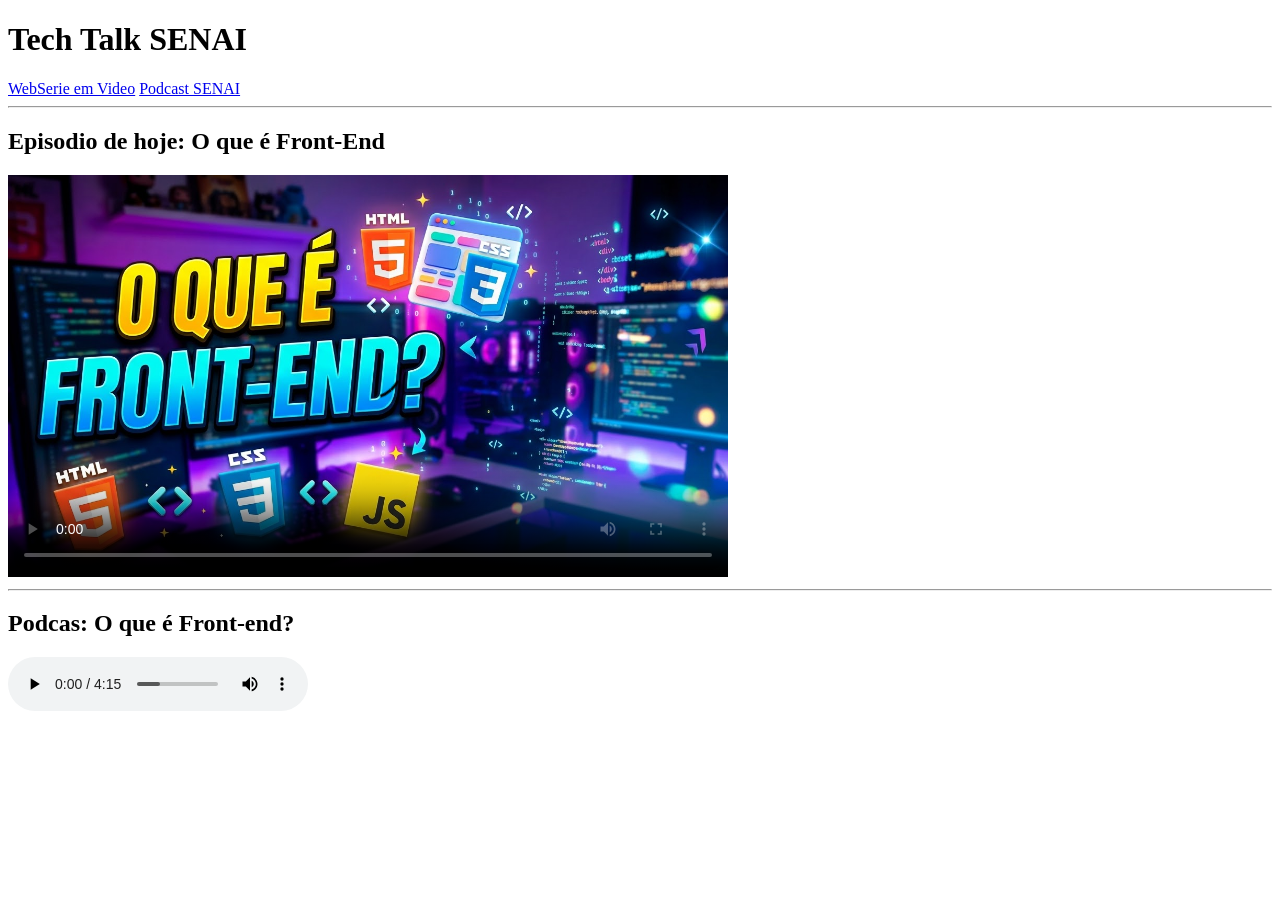
<file: Aula05-midias-audios-videos/index.html>
<!DOCTYPE html>
<html lang="pt-br">
    <head>
        <meta charset="UTF-8">
        <title>Tech Talk SENAI</title>
    </head>
    <body>
        <header>
            <h1>Tech Talk SENAI</h1>
            <nav>
                <a href="#episodio">WebSerie em Video</a>
                <a href="#podcast">Podcast SENAI</a>
            </nav>
        </header>
        <hr>
        <main>
            <section id="episodio">
                <h2>Episodio de hoje: O que é Front-End</h2>
                <video controls poster="assets/imagemexemplo.png" width="720" preload="metadata">
                    <source src="assets/videoexemplo.mp4" type="video/mp4">
                    <track kind="subtitles" src="assets/legendas-pt.vtt" srclang="pt" label="Português" default="pt"></track>
                    <p>Seu navegador não permite a execução do video.</p>
                </video>                 
            </section>

            <hr>

            <section id="podcast">
                <h2>Podcas: O que é Front-end?</h2>
                <audio controls preload="metadata">
                    <source src="assets/audioexemplo.webm" type="audio/webm">
                    <p>Seu navegador não permite a execução do audio.</p>
                </audio>
            </section>
        </main>
    </body>
</html>
</file>
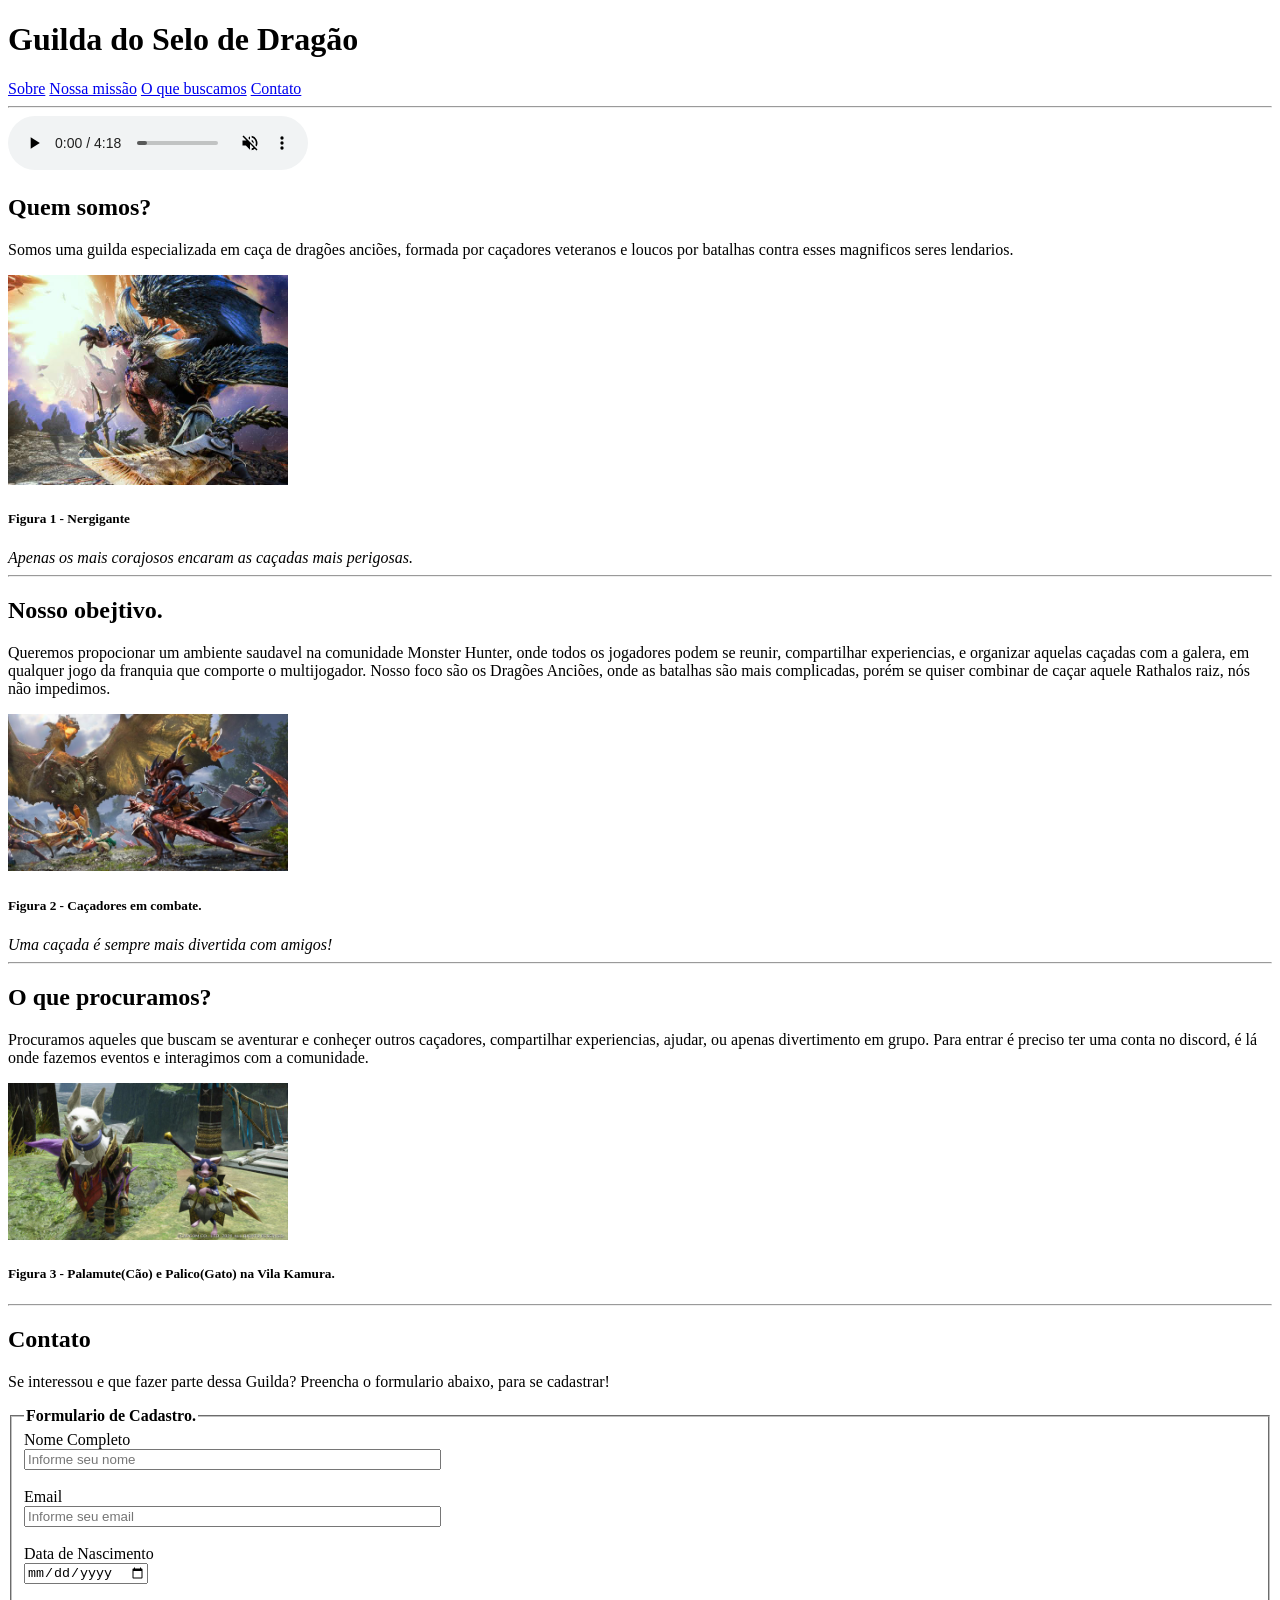
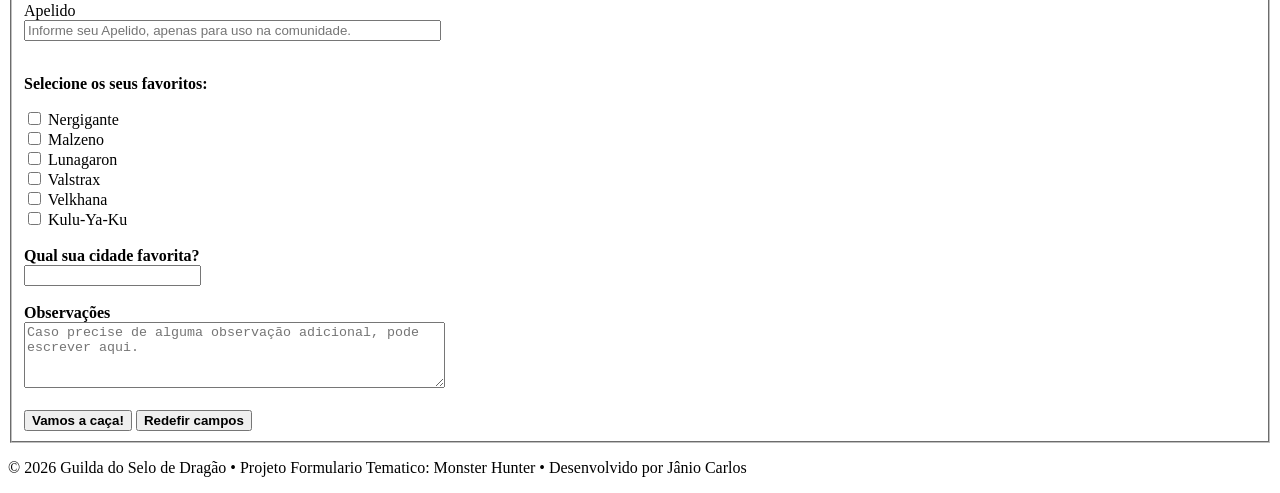
<file: formulario-tematico/index.html>
<!DOCTYPE html>
<html lang="pt-br">
    <head>
        <tile></tile>
        <meta charset="UTF-8"/>
    </head>
    <body>
        
        <header>
            <h1>Guilda do Selo de Dragão</h1>
            <a href="#sobre">Sobre</a>
            <a href="#nosso-objetivo">Nossa missão</a>
            <a href="#o-que-procuramos">O que buscamos</a>
            <a href="#contato">Contato</a>
        </header>

        <hr>

        <main>

            <audio src="musicas/musica_teste.mp3" type="mpeg" autoplay controls muted>Se você está vendo essa mensagem, seu navegador não suporta audio.</audio>            
            
            <section id="sobre">
                <article>
                <h2><b>Quem somos?</b></h2>
                <p>Somos uma guilda especializada em caça de dragões anciões, formada por caçadores veteranos e loucos por batalhas contra esses magnificos seres lendarios.</p>
                <img src="imagens/nergigante.jpg" alt="Nessa imagem, mostra nergigante, um dragão ancião enfrentando dois caçadores em uma batalha, uma com um arco, e o outro com uma espada grande." width="280">
                <figcaption><h5>Figura 1 - Nergigante</h5></figcaption>
                <aside><i>Apenas os mais corajosos encaram as caçadas mais perigosas.</i></aside>
                </article>

            </section>

            <hr>

            <section id="nosso-objetivo">
                <article>
                    <h2><b>Nosso obejtivo.</b></h2>
                    <p>Queremos propocionar um ambiente saudavel na comunidade Monster Hunter, onde todos os jogadores podem se reunir, compartilhar experiencias, e organizar aquelas caçadas com a galera, em qualquer jogo da franquia que comporte o multijogador. Nosso foco são os Dragões Anciões, onde as batalhas são mais complicadas, porém se quiser combinar de caçar aquele Rathalos raiz, nós não impedimos.</p>
                    <img src="imagens/caçadores_unidos.png" alt="Varios caçadores enfrentando uma Rathian, com destaque no usuario de espada longa usando armadura vermelha. Na cena, ele prepara um contra ataque." width="280">
                    <figcaption><h5>Figura 2 - Caçadores em combate.</h5></figcaption>
                    <aside><i>Uma caçada é sempre mais divertida com amigos!</i></aside>               
                </article>              

            </section>

            <hr>

            <section id="o-que-procuramos">
                <article>
                    <h2><b>O que procuramos?</b></h2>
                    <p>Procuramos aqueles que buscam se aventurar e conheçer outros caçadores, compartilhar experiencias, ajudar, ou apenas divertimento em grupo. Para entrar é preciso ter uma conta no discord, é lá onde fazemos eventos e interagimos com a comunidade.</p>
                    <img src="imagens/palico_e_palamute.jpg" alt="Palamute a esquerda e Palico a direira, ambos usando armaduras olhando para o caçador, no modo foto." width="280">
                    <figcaption><h5>Figura 3 - Palamute(Cão) e Palico(Gato) na Vila Kamura.</h5></figcaption>
                </article>

            </section>

            <hr>

            <section id="contato">
                <h2><b>Contato</b></h2>
                <p>Se interessou e que fazer parte dessa Guilda? Preencha o formulario abaixo, para se cadastrar!</p>

                <form action="#" method="POST">
                    <fieldset>

                        <legend><b>Formulario de Cadastro.</b></legend>

                        <label for="campo-nome">Nome Completo</label><br>
                        <input type="text" name="nome_completo" id="campo-nome" placeholder="Informe seu nome" required size="50">

                        <br><br>

                        <label for="campo-email">Email</label><br>
                        <input type="text" name="email_cadastro" id="campo-email" placeholder="Informe seu email" required size="50">

                        <br><br>

                        <label for="campo-data-nascimento">Data de Nascimento</label><br>
                        <input type="date" name="data-nascimento" id="campo-data-nascimento" required>

                        <br><br>

                        <label for="campo-apelido">Apelido</label><br>
                        <input type="text" name="apelido" id="campo-apelido" placeholder="Informe seu Apelido, apenas para uso na comunidade." required size="50">

                        <br><br>

                        <p><b>Selecione os seus favoritos:</b></p>
                        <input type="checkbox" name="monsters[]" id="nergigante_html" value="nergigante">
                        <label for="nergigante_html">Nergigante</label>
                        <br>

                        <input type="checkbox" name="monsters[]" id="malzeno_html" value="malzeno">
                        <label for="malzeno_html">Malzeno</label>
                        <br>

                        <input type="checkbox" name="monsters[]" id="lunagaron_html" value="lunagaron">
                        <label for="lunagaron">Lunagaron</label>
                        <br>

                        <input type="checkbox" name="monsters[]" id="valstrax_html" value="Valstrax">
                        <label for="vasltrax_html">Valstrax</label>
                        <br>

                        <input type="checkbox" name="monsters[]" id="velkhana_html" value="velkhana">
                        <label for="velkhana_html">Velkhana</label>
                        <br>

                        <input type="checkbox" name="monsters[]" id="kuluyaku_html" value="kuluyaku">
                        <label for="kuluyaku_html">Kulu-Ya-Ku</label>
                        <br><br>

                        <label for="cidade-favorita"><b>Qual sua cidade favorita?</b></label><br>
                        <input list="cidade" id="cidade-favorita" name="cidade-favorita">
                        <datalist id="cidade">
                            <option value="Vila Kokoto"></option>
                            <option value="Cidade Minegarde"></option>
                            <option value="Vila Jumbo"></option>
                            <option value="Astera"></option>
                            <option value="Seliana"></option>
                            <option value="Vila Kamura"></option>
                            <option value="Posto Avançado Elgado"></option>                        
                        </datalist>

                        <br><br>

                        <label for="campo-observacao"><b>Observações</b></label><br>
                        <textarea name="observacoes" id="campo-observacao" rows="4" cols="50" placeholder="Caso precise de alguma observação adicional, pode escrever aqui."></textarea>
                        

                        <br><br>

                        <button type="submit"><b>Vamos a caça!</b></button>
                        <button type="reset"><b>Redefir campos</b></button>                       

                                                
                    </fieldset>               
                
                </form>                

            </section>

            <footer>
                <p>© 2026 Guilda do Selo de Dragão • Projeto Formulario Tematico: Monster Hunter • Desenvolvido por Jânio Carlos</p>
            </footer>

        </main>
        
    </body>
</html>
</file>
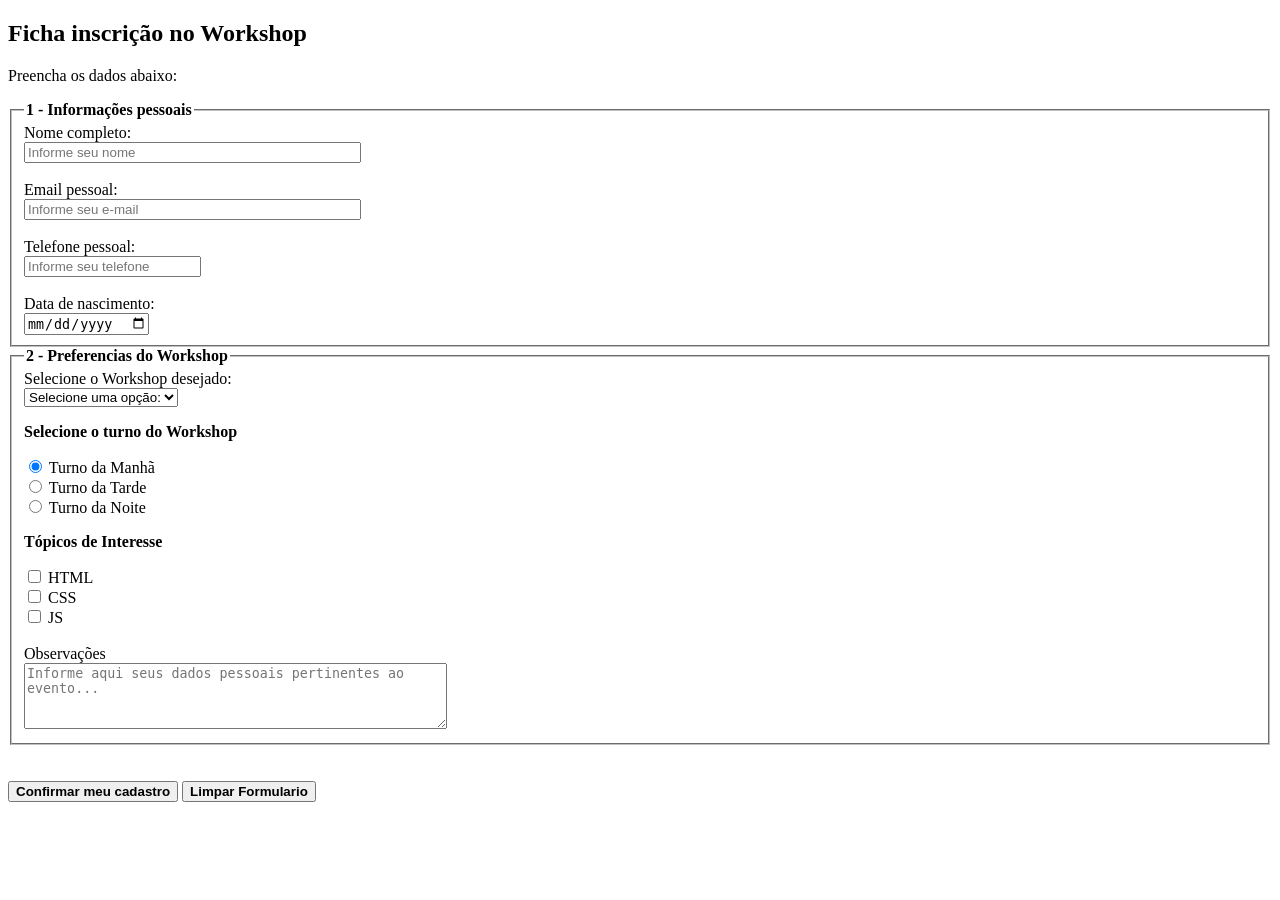
<file: formularios-botoes/index.html>
<!DOCTYPE html>
<html lang="pt-br">
    <head>
        <meta charset="UTF-8">
        <title>Formulario de Inscrição de Workshop</title>
    </head>
    <body>
        <main>
            <section id="inscricao">

                <h2>Ficha inscrição no Workshop</h2>
                <p>Preencha os dados abaixo:</p>
                
                <form action="#" method="POST">
                    <fieldset>

                    <legend><b>1 - Informações pessoais</b></legend>   
                    
                    <label for="campo-nome">Nome completo:</label><br>
                    <input type="text" name="nome_completo" id="campo-nome" placeholder="Informe seu nome" required size="40">
                    
                    <br><br>

                    <label for="campo-email">Email pessoal:</label><br>
                    <input type="text" name="email_pessoal" id="campo-email" placeholder="Informe seu e-mail" required size="40">

                    <br><br>

                    <label for="campo-telefone">Telefone pessoal:</label><br>
                    <input type="tel" name="telefone_pessoal" id="campo-telefone" placeholder="Informe seu telefone">

                    <br><br>

                    <label for="campo-data-nascimento">Data de nascimento:</label><br>
                    <input type="date" name="data_nascimento" id="campo-data-nascimento">
                    
                    </fieldset>

                    <fieldset>

                        <legend><b>2 - Preferencias do Workshop</b></legend>

                        <label for="campo-curso">Selecione o Workshop desejado:</label>

                        <br>

                        <select name="selecao-cursos" id="campo-curso" required>
                        <option value="">Selecione uma opção:</option>
                        <option value="front">Front-end</option>
                        <option value="back">Back-end</option>
                        <option value="mobile">Mobile</option> 
                        </select>

                        <br>

                        <p><b>Selecione o turno do Workshop</b></p>

                        <input type="radio" name="turno-escolhido" id="campo-turno-manha" value="manha" checked>
                        <label for="campo-turno-manha">Turno da Manhã</label>
                        
                        <br>

                        <input type="radio" name="turno-escolhido" id="campo-turno-tarde" value="tarde">
                        <label for="campo-turno-tarde">Turno da Tarde</label>

                        <br>

                        <input type="radio" name="turno-escolhido" id="campo-turno-noite" value="noite">
                        <label for="campo-turno-noite">Turno da Noite</label>

                        <br>

                        <p><b>Tópicos de Interesse</b></p>
                        <input type="checkbox" name="topicos[]" id="topico_html" value="html">
                        <label for="topico_html">HTML</label><br>

                        <input type="checkbox" name="topicos[]" id="topico_css" value="css">
                        <label for="topico_css">CSS</label><br> 

                        <input type="checkbox" name="topicos[]" id="topico_js" value="js">
                        <label for="topico_js">JS</label><br>

                        <br>

                        <label for="campo-observacao">Observações</label> <br>
                        <textarea name="observacoes_adicionais" id="campo-observacao" rows="4" cols="50" placeholder="Informe aqui seus dados pessoais pertinentes ao evento..."></textarea>
                        
                    </fieldset>

                    <br><br>

                    <button type="submit"><b>Confirmar meu cadastro</b></button>

                    <button type="reset"><b>Limpar Formulario</b></button>

                                        
                </form>

            </section>

        </main>
        
    </body>

</html>
</file>
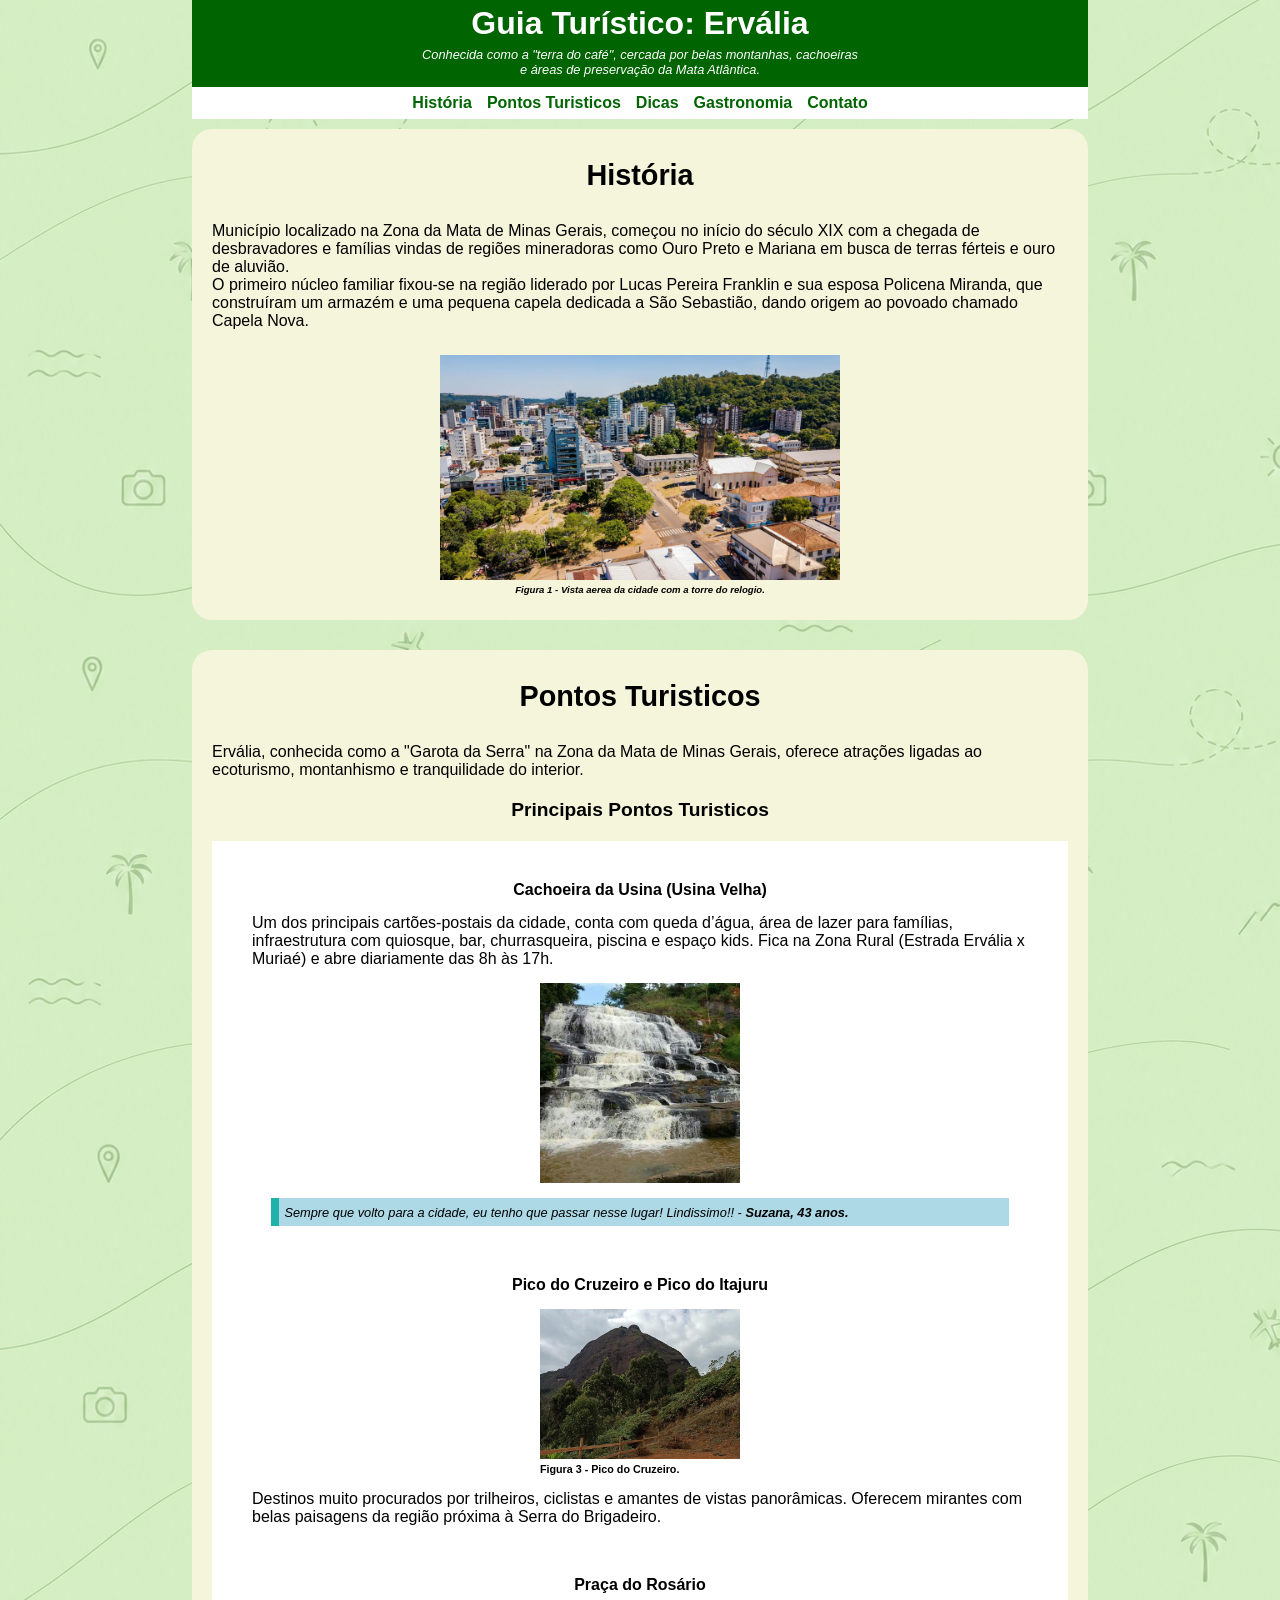
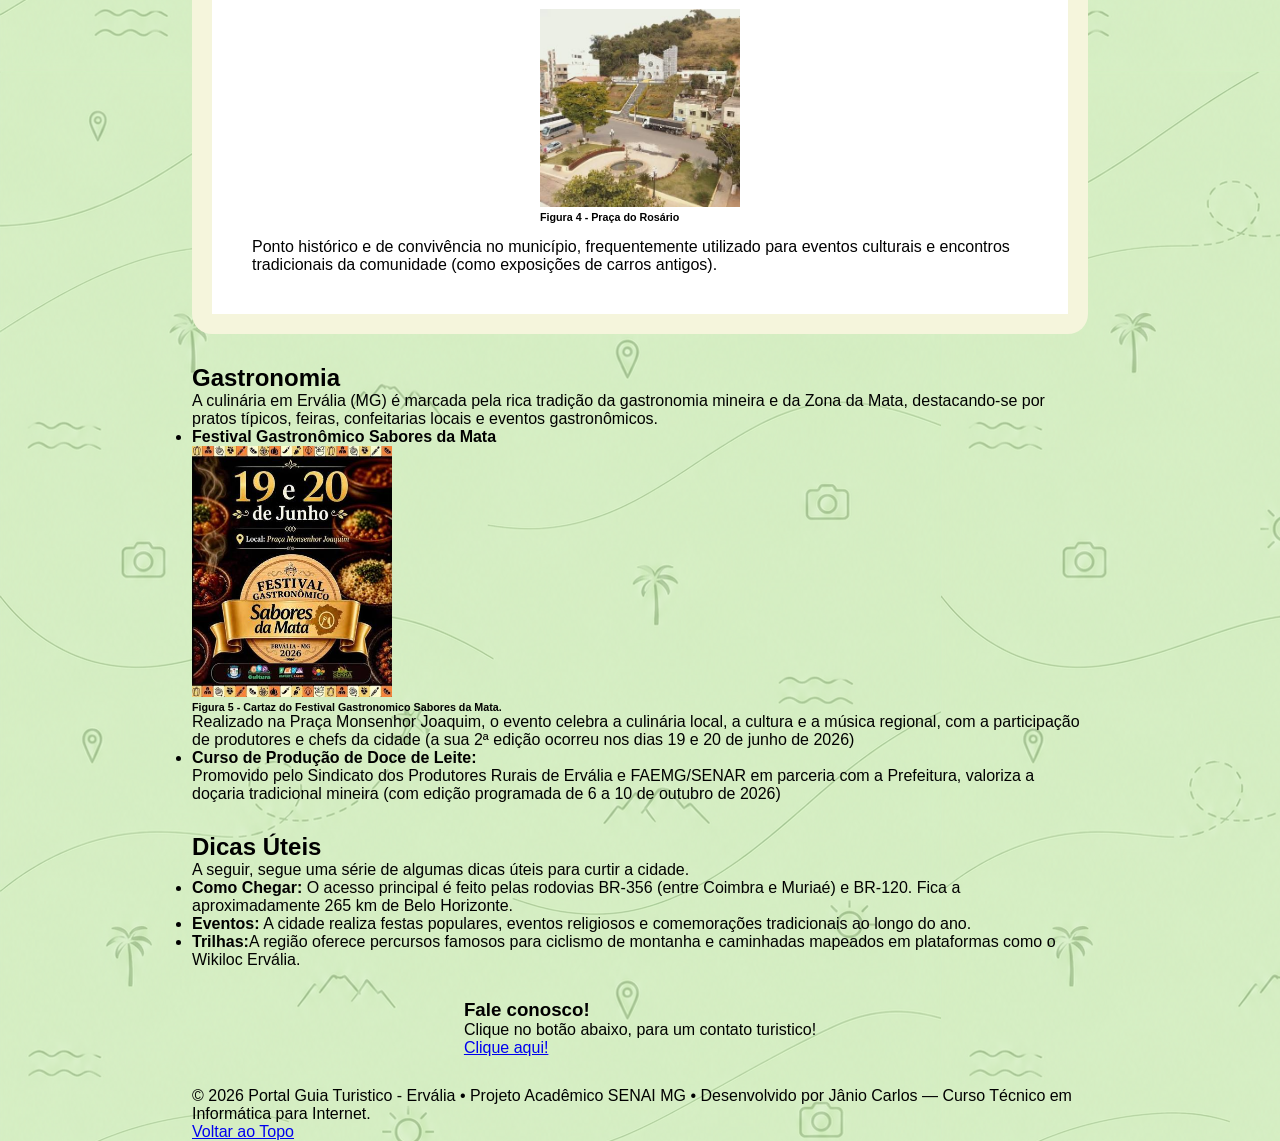
<file: guia_turistico/index.html>
<!DOCTYPE html>
<html>

<head>
    <meta charset="UTF-8">
    <title>Guia Turistico - Ervália</title>
    <link rel="stylesheet" href="style.css">
</head>

<body>
    <header>
        <div class="cabecalho-pagina">
            <h1 class="titulo-pagina">Guia Turístico: Ervália</h1>
            <p class="slogan-pagina">Conhecida como a "terra do café", cercada por belas montanhas, cachoeiras <br> e
                áreas de preservação da Mata Atlântica.</p>
        </div>
        <nav>
            <a href="#história">História</a>
            <a href="#pontos_túristicos">Pontos Turisticos</a>
            <a href="#dicas_uteis">Dicas</a>
            <a href="#gastronomia">Gastronomia</a>
            <a href="#contato">Contato</a>
        </nav>
    </header>

    <main>
        <section id="historia">
            <h2 class="titulo-historia">História</h2>
            <p>Município localizado na Zona da Mata de Minas Gerais, começou no início do século XIX com a chegada
                de desbravadores e famílias vindas de regiões mineradoras como Ouro Preto e Mariana em busca de
                terras férteis e ouro de aluvião. <br> O primeiro núcleo familiar fixou-se na região liderado por
                Lucas Pereira Franklin e sua esposa Policena Miranda, que construíram um armazém e uma pequena
                capela dedicada a São Sebastião, dando origem ao povoado chamado Capela Nova.
            </p>
            <div class="imagem-historia">
                <img src="imagens/cidade.png"
                    alt="Vista aerea da cidade de Ervália, com destaque na avenida principal, e da igreja matriz da cidade."
                    width="400">
                <figcaption>
                    <h6 class="legenda-imagem-historia">Figura 1 - Vista aerea da cidade com a torre do relogio.</h6>
                </figcaption>
            </div>
        </section>


        <section id="pontos_turisticos">
            <h2 class="titulo-pontos-turisticos">Pontos Turisticos</h2>
            <p>Ervália, conhecida como a "Garota da Serra" na Zona da Mata de Minas Gerais, oferece atrações ligadas
                ao ecoturismo, montanhismo e tranquilidade do interior.</p>
            <h3>Principais Pontos Turisticos</h3>

            <ul class="lista-pontos-turisticos">
                <li>
                    <p><b>Cachoeira da Usina (Usina Velha)</b></p>
                    <p> Um dos principais cartões-postais da cidade, conta com queda d’água, área de lazer
                        para famílias, infraestrutura com quiosque, bar, churrasqueira, piscina e espaço
                        kids. Fica na Zona Rural (Estrada Ervália x Muriaé) e abre diariamente das 8h às
                        17h.</p>
                    <img src="imagens/cachoeira-da-usina.jpg"
                        alt="Vista da cachoeira da usina, com sua formação rochosa e quedas de agua caindo sobre as rochas."
                        width="200">
                    <aside class="comentario-visitante">
                        <p><i>Sempre que volto para a cidade, eu tenho que passar nesse lugar! Lindissimo!! -
                                <span class="nome-visitante">Suzana, 43 anos.</span></i></p>
                    </aside>
                </li>

                <li>
                    <p><b>Pico do Cruzeiro e Pico do Itajuru</b></p>
                    <figure>
                        <img src="imagens/pico_do_cruzeiro.jpg"
                            alt="Pico do cruzeiro, com montanhas no fundo e bastante vegetação ao redor do pico."
                            width="200">
                        <figcaption>
                            <h6>Figura 3 - Pico do Cruzeiro.</h6>
                        </figcaption>
                    </figure>
                    <p>Destinos muito procurados por trilheiros, ciclistas e amantes de vistas panorâmicas. Oferecem
                        mirantes com belas paisagens da região próxima à Serra do Brigadeiro.</p>
                </li>
                <li>
                    <p><b>Praça do Rosário</b></p>
                    <figure>
                        <img src="imagens/praça_do_rosario.jpg"
                            alt="Vista da praça com a igreja do rosario em destaque, uma fonte no meio e veiculos nas ruas que circulam a praça."
                            width="200">
                        <figcaption>
                            <h6>Figura 4 - Praça do Rosário</h6>
                        </figcaption>
                    </figure>
                    <p>Ponto histórico e de convivência no município, frequentemente utilizado para eventos
                        culturais e encontros tradicionais da comunidade (como exposições de carros antigos).</p>
                </li>
            </ul>
        </section>


        <section id="gastronomia">
            <article>
                <h2>Gastronomia</h2>
                <p>A culinária em Ervália (MG) é marcada pela rica tradição da gastronomia mineira e da Zona da Mata,
                    destacando-se por pratos típicos, feiras, confeitarias locais e eventos gastronômicos.</p>
                <ul>
                    <li>
                        <p><b>Festival Gastronômico Sabores da Mata</b></p>
                        <figure>
                            <img src="imagens/saboresdamata.jpg"
                                alt="Cartaz do festival gastronomico sabores da mata, destacando os dias do evento, 19 e 20 de julho, e com varios pratos enfeitando o cartaz"
                                width="200">
                            <figcaption>
                                <h6>Figura 5 - Cartaz do Festival Gastronomico Sabores da Mata.</h6>
                            </figcaption>
                        </figure>
                        <p>Realizado na Praça Monsenhor Joaquim, o evento celebra a culinária local, a cultura e a
                            música regional, com a participação de produtores e chefs da cidade (a sua 2ª edição ocorreu
                            nos dias 19 e 20 de junho de 2026)</p>
                    </li>
                    <li>
                        <p><b>Curso de Produção de Doce de Leite:</b></p>
                        <p>Promovido pelo Sindicato dos Produtores Rurais de Ervália e FAEMG/SENAR em parceria com a
                            Prefeitura, valoriza a doçaria tradicional mineira (com edição programada de 6 a 10 de
                            outubro de 2026)</p>
                    </li>
                </ul>
            </article>
        </section>

        <section id="dicas_uteis">
            <h2>Dicas Úteis</h2>
            <p>A seguir, segue uma série de algumas dicas úteis para curtir a cidade.</p>
            <ul>
                <li>
                    <p><b>Como Chegar:</b> O acesso principal é feito pelas rodovias BR-356 (entre Coimbra e Muriaé) e
                        BR-120. Fica a aproximadamente 265 km de Belo Horizonte.</p>
                </li>
                <li>
                    <p><b>Eventos:</b> A cidade realiza festas populares, eventos religiosos e comemorações tradicionais
                        ao longo do ano.</p>
                </li>
                <li>
                    <p><b>Trilhas:</b>A região oferece percursos famosos para ciclismo de montanha e caminhadas mapeados
                        em plataformas como o Wikiloc Ervália.</p>
                </li>
            </ul>
        </section>

        <section id="contato">
            <h3>Fale conosco!</h3>
            <p>Clique no botão abaixo, para um contato turistico!</p>
            <a href="mailto:contatoturistico@senai.com.br">Clique aqui!</a>
        </section>

        <footer>
            <p>© 2026 Portal Guia Turistico - Ervália • Projeto Acadêmico SENAI MG • Desenvolvido por Jânio Carlos —
                Curso Técnico em Informática para Internet.</p>
            <a href="#">Voltar ao Topo</a>
        </footer>
    </main>
</body>

</html>
</file>
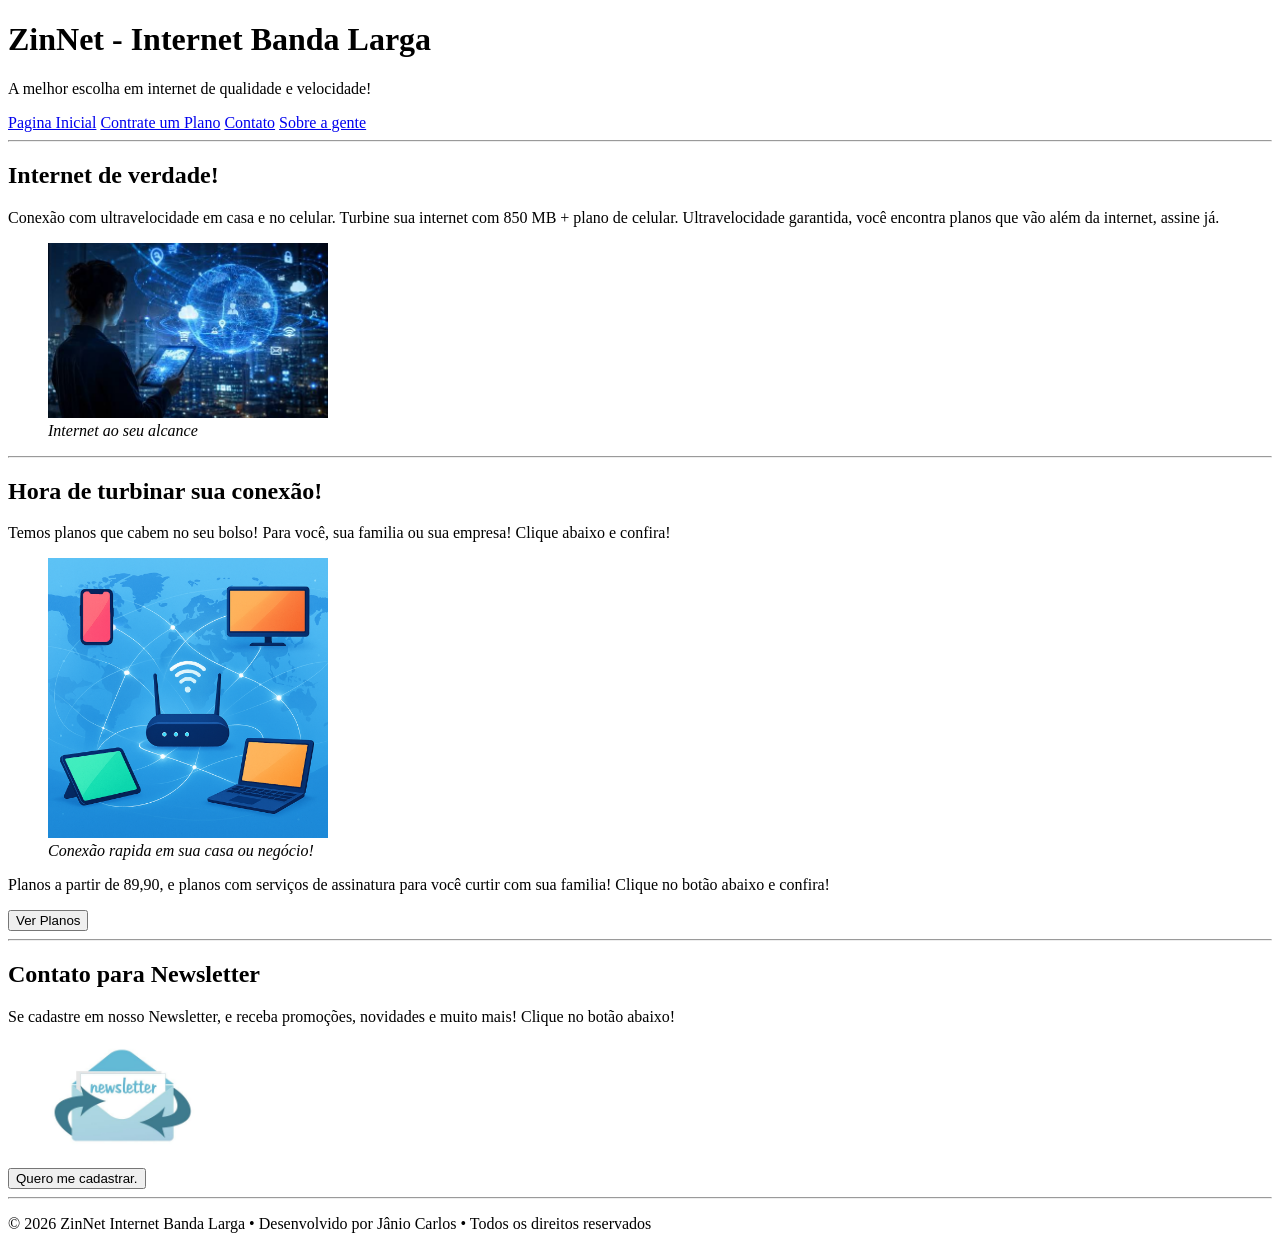
<file: portal-multi-paginas/index.html>
<!DOCTYPE html>
<html lang="en">
    <head>
        <meta charset="UTF-8">
        <title>ZinNet - Internet Banda Larga</title>
    </head>
    <body>
        <header>
            <h1>ZinNet - Internet Banda Larga</h1>
            <p>A melhor escolha em internet de qualidade e velocidade!</p>
            <nav>
                <a href="index.html">Pagina Inicial</a>
                <a href="planos.html">Contrate um Plano</a>
                <a href="contato.html">Contato</a>
                <a href="#sobre">Sobre a gente</a>
            </nav>
        </header>
        <hr>
        <main>
            <section>
                <article>
                <h2><b>Internet de verdade!</b></h2>
                <p>Conexão com ultravelocidade em casa e no celular. Turbine sua internet com 850 MB + plano de celular. Ultravelocidade garantida, você encontra planos que vão além da internet, assine já.</p>
                <figure>
                    <img src="imagens/conexão.jpg" alt="Mulher segurando um tablet, com varios hologramas simbolizando conexões a varios aplicaticos interagindo com ela" width="280">
                    <figcaption><i>Internet ao seu alcance</i></figcaption>
                </figure>
                </article>
            </section>
            <hr>
            <section>
                <h2>Hora de turbinar sua conexão!</h2>
                <p>Temos planos que cabem no seu bolso! Para você, sua familia ou sua empresa! Clique abaixo e confira!</p>
                <figure>
                    <img src="imagens/conexoes.png" alt="Gravura que mostra varios dispositivos se conectando pela rede, em desenho." width="280">
                    <figcaption><i>Conexão rapida em sua casa ou negócio!</i></figcaption>
                </figure>
                <p>Planos a partir de 89,90, e planos com serviços de assinatura para você curtir com sua familia! Clique no botão abaixo e confira!</p>
                <a href="planos.html"><button>Ver Planos</button></a>
            </section>
            <hr>
            <section>
                <h2>Contato para Newsletter</h2>
                <p>Se cadastre em nosso Newsletter, e receba promoções, novidades e muito mais! Clique no botão abaixo!</p>
                <figure>
                    <img src="imagens/newsletter.jpg" alt="Imagem ilustrativa de um carta, insinuando o Newsletter." width="150">
                </figure>
                <a href="contato.html"><button>Quero me cadastrar.</button></a>
            </section>
            <hr>
            <footer>
                <p>© 2026 ZinNet Internet Banda Larga • Desenvolvido por Jânio Carlos • Todos os direitos reservados</p>
            </footer>            
        </main>
    </body>
</html>
</file>
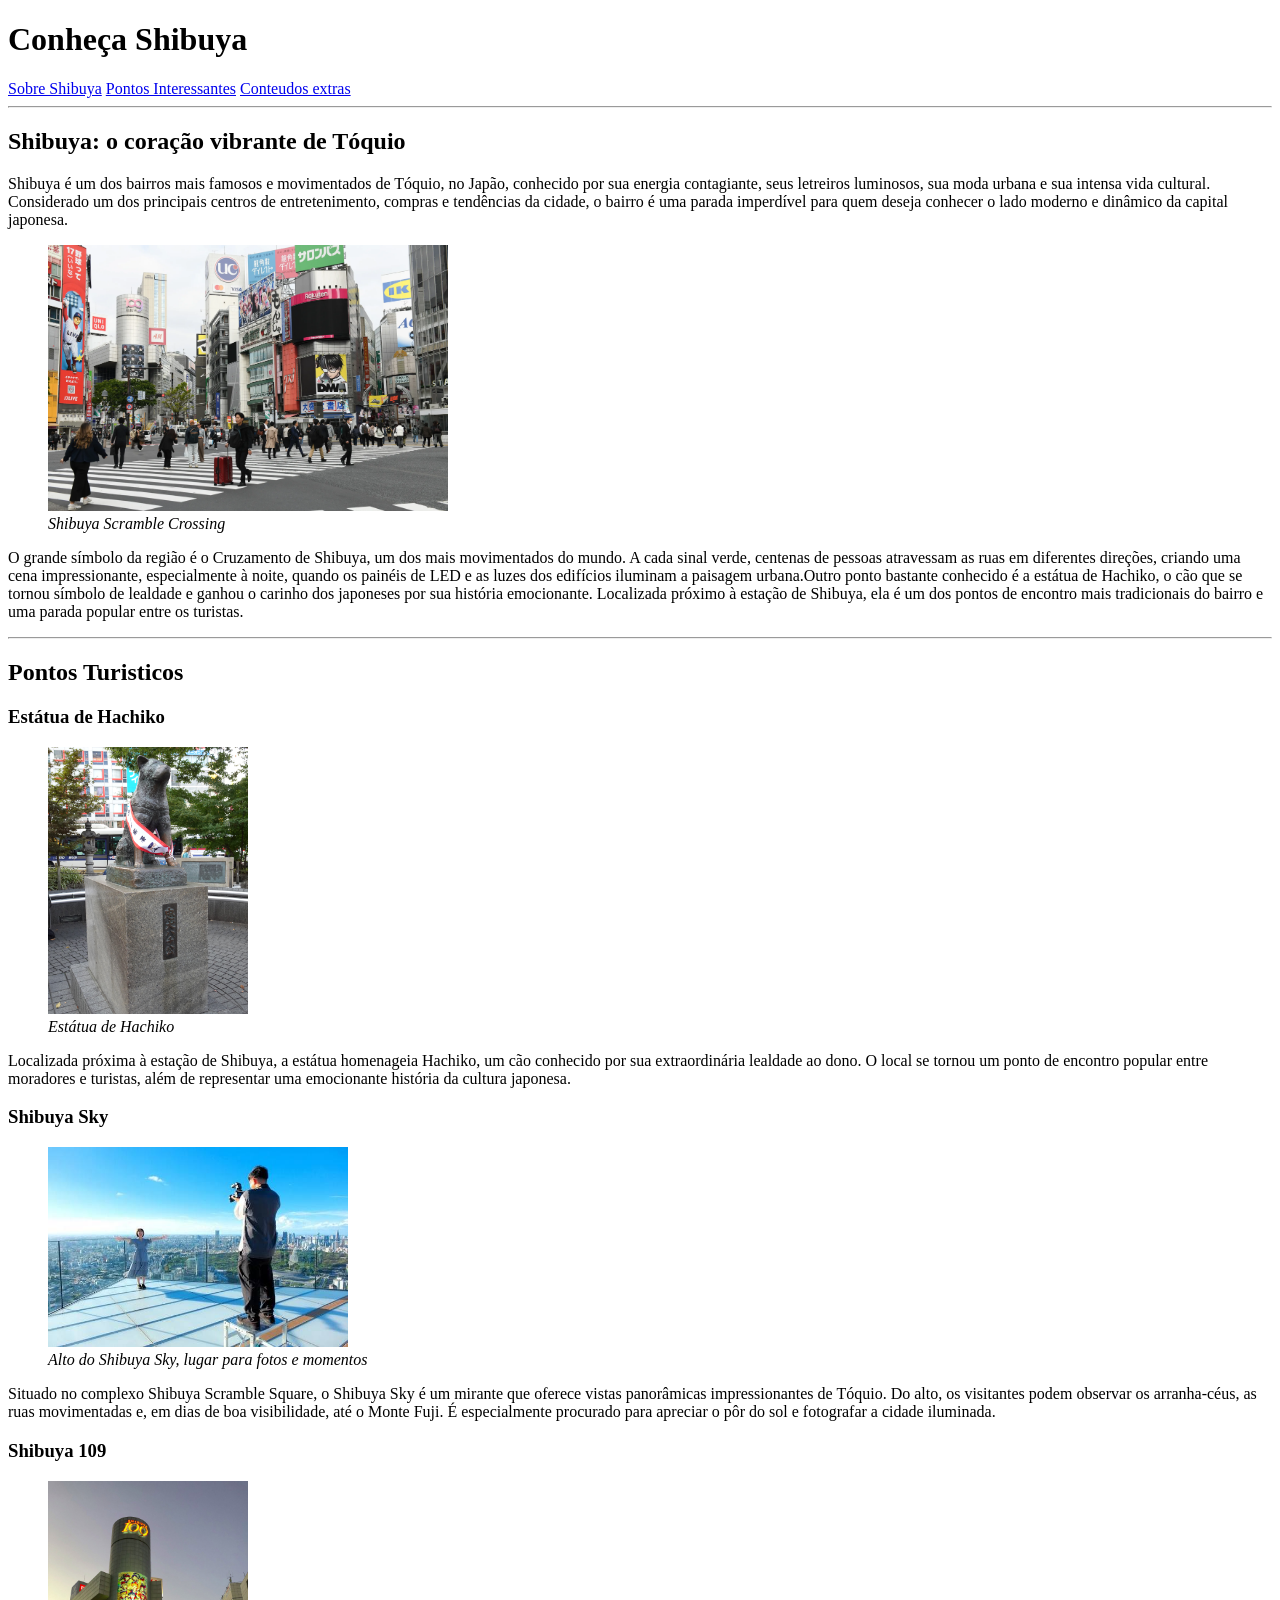
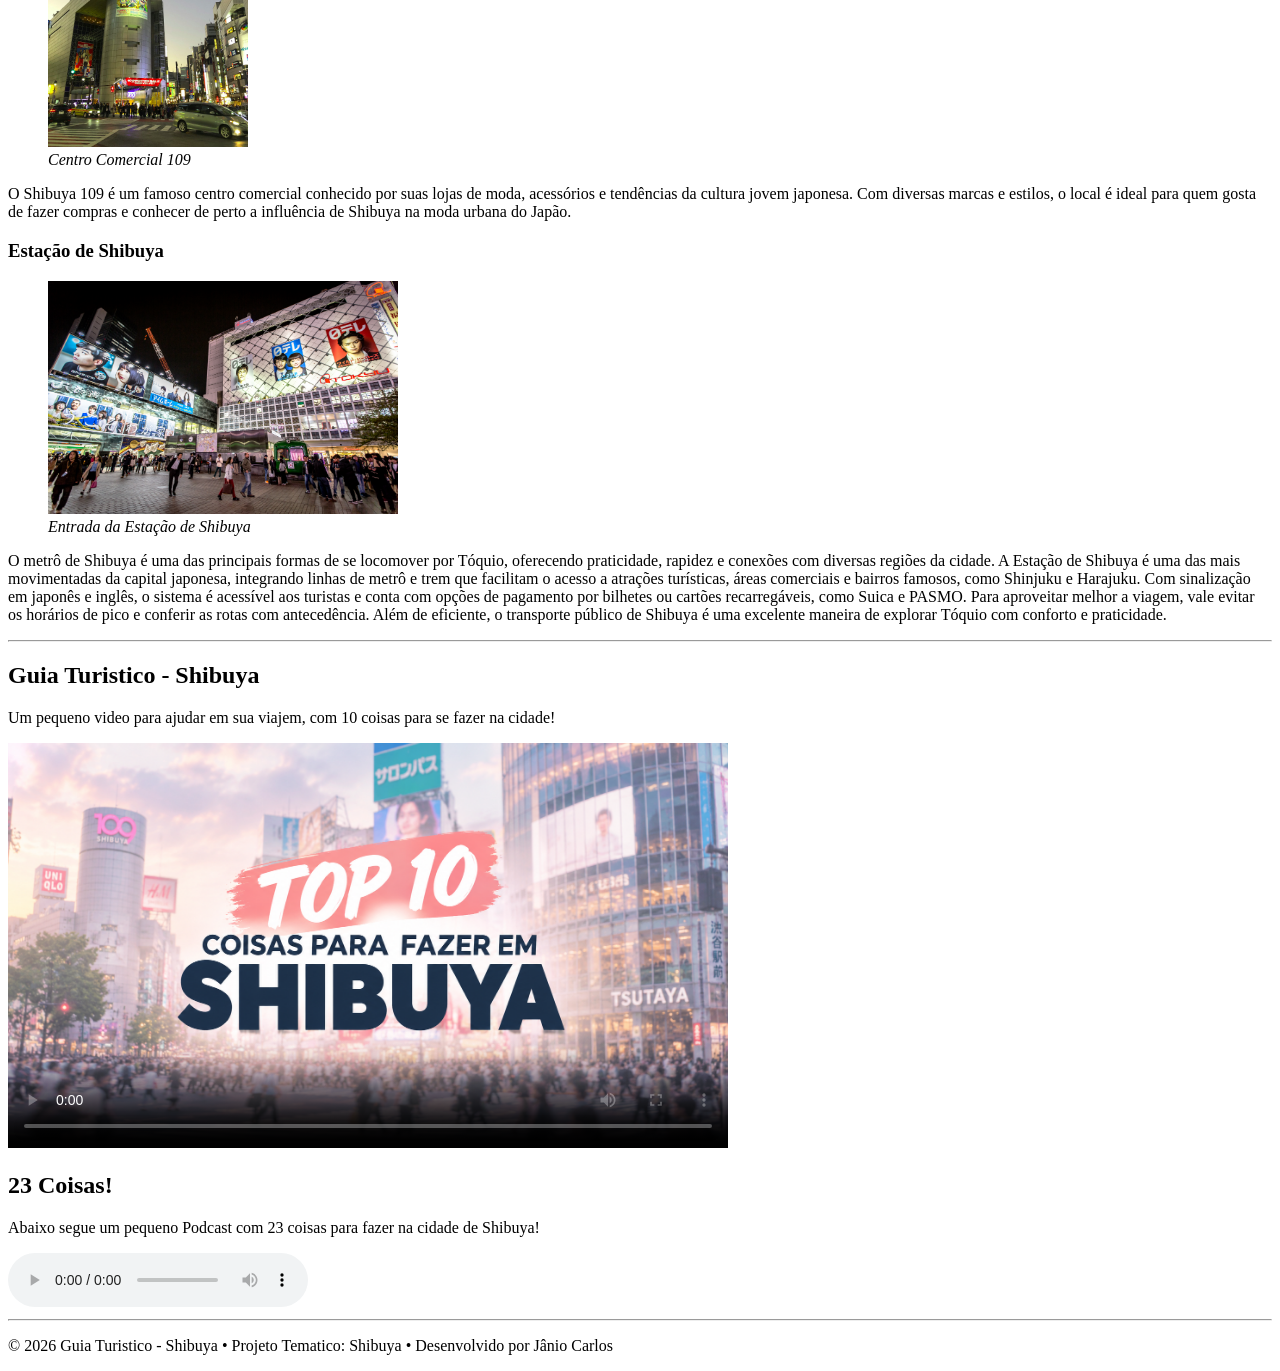
<file: portal-multimidia-audios-videos/index.html>
<!DOCTYPE html>
<html lang="pt-br">
    <head>
        <meta charset="UTF-8">
        <title></title>
    </head>
    <body>
        <header>
            <h1>Conheça Shibuya</h1>
            <nav>
                <a href="#sobre-cidade">Sobre Shibuya</a>
                <a href="#pontos-turisticos">Pontos Interessantes</a>
                <a href="#conteudos-informativos">Conteudos extras</a>
                <hr>
            </nav>
        </header>
        <main>
            <section id="sobre-cidade">
                <article>
                <h2>Shibuya: o coração vibrante de Tóquio</h2>
                <p>Shibuya é um dos bairros mais famosos e movimentados de Tóquio, no Japão, conhecido por sua energia contagiante, seus letreiros luminosos, sua moda urbana e sua intensa vida cultural. Considerado um dos principais centros de entretenimento, compras e tendências da cidade, o bairro é uma parada imperdível para quem deseja conhecer o lado moderno e dinâmico da capital japonesa.</p>
                <figure>
                    <img src="imagens/shibuya_crossing_day.png" alt="Vista da famosa Shibuya Crossing, com varios outdoors nos prédios, pessoas atravesando a rua e alguns carros no fundo." width="400">
                    <figcaption><i>Shibuya Scramble Crossing</i></figcaption>
                </figure>                
                <p>O grande símbolo da região é o Cruzamento de Shibuya, um dos mais movimentados do mundo. A cada sinal verde, centenas de pessoas atravessam as ruas em diferentes direções, criando uma cena impressionante, especialmente à noite, quando os painéis de LED e as luzes dos edifícios iluminam a paisagem urbana.Outro ponto bastante conhecido é a estátua de Hachiko, o cão que se tornou símbolo de lealdade e ganhou o carinho dos japoneses por sua história emocionante. Localizada próximo à estação de Shibuya, ela é um dos pontos de encontro mais tradicionais do bairro e uma parada popular entre os turistas.</p>
                </article>
            </section>

            <hr>

            <section id="pontos-turisticos">
                <h2>Pontos Turisticos</h2>
                <h3>Estátua de Hachiko</h3>
                <figure>
                    <img src="imagens/hachiko-statue.jpg" alt="Estatua de Hachiko, um cão sentado em posição esperando." width="200">
                    <figcaption><i>Estátua de Hachiko</i></figcaption>
                </figure>
                <p>Localizada próxima à estação de Shibuya, a estátua homenageia Hachiko, um cão conhecido por sua extraordinária lealdade ao dono. O local se tornou um ponto de encontro popular entre moradores e turistas, além de representar uma emocionante história da cultura japonesa.</p>

                <h3>Shibuya Sky</h3>
                <figure>
                    <img src="imagens/shibuya-sky.jpg" alt="Imagem do alto do predio Shibuya Sky, com uma moça posando para uma foto com a cidade no horizonte, e há um fotografo com ela." width="300">
                    <figcaption><i>Alto do Shibuya Sky, lugar para fotos e momentos</i></figcaption>
                </figure>
                <p>Situado no complexo Shibuya Scramble Square, o Shibuya Sky é um mirante que oferece vistas panorâmicas impressionantes de Tóquio. Do alto, os visitantes podem observar os arranha-céus, as ruas movimentadas e, em dias de boa visibilidade, até o Monte Fuji. É especialmente procurado para apreciar o pôr do sol e fotografar a cidade iluminada.</p>

                <h3>Shibuya 109</h3>
                <figure>
                    <img src="imagens/shibuya-109.jpg" alt="Centro comercial Shibuya 109, no final de tarde, há posters em toda sua estrutura, e com muitas pessoas entrando e saindo do edificio." width="200">
                    <figcaption><i>Centro Comercial 109</i></figcaption>
                </figure>
                <p>O Shibuya 109 é um famoso centro comercial conhecido por suas lojas de moda, acessórios e tendências da cultura jovem japonesa. Com diversas marcas e estilos, o local é ideal para quem gosta de fazer compras e conhecer de perto a influência de Shibuya na moda urbana do Japão.</p>

                <h3>Estação de Shibuya</h3>
                <figure>
                    <img src="imagens/entrada-shibuya-station.jpg" alt="Imagem da entrada da Estação de Shibuya, muitas pessoas entrando e saindo, e varios anuncions em sua estrutura." width="350">
                    <figcaption><i>Entrada da Estação de Shibuya</i></figcaption>
                </figure>
                <p>O metrô de Shibuya é uma das principais formas de se locomover por Tóquio, oferecendo praticidade, rapidez e conexões com diversas regiões da cidade. A Estação de Shibuya é uma das mais movimentadas da capital japonesa, integrando linhas de metrô e trem que facilitam o acesso a atrações turísticas, áreas comerciais e bairros famosos, como Shinjuku e Harajuku. Com sinalização em japonês e inglês, o sistema é acessível aos turistas e conta com opções de pagamento por bilhetes ou cartões recarregáveis, como Suica e PASMO. Para aproveitar melhor a viagem, vale evitar os horários de pico e conferir as rotas com antecedência. Além de eficiente, o transporte público de Shibuya é uma excelente maneira de explorar Tóquio com conforto e praticidade.</p>                         
                
            </section>

            <hr>

            <section id="conteudos-informativos">
                <h2>Guia Turistico - Shibuya</h2>
                <p>Um pequeno video para ajudar em sua viajem, com 10 coisas para se fazer na cidade!</p>
                <video controls poster="imagens/Top 10 Coisas para Fazer em Shibuya.png" width="720" preload="metadata">
                    <source src="midia/guia-turistico-shibuya.mp4" type="video/mp4">
                    <track kind="subtitles" src="midia/video_legendas.vtt" srclang="pt" label="Português" default="pt"></track>
                    <p>Seu navegador não permite a exibição do video</p>
                </video>                

                <h2>23 Coisas!</h2>
                <p>Abaixo segue um pequeno Podcast com 23 coisas para fazer na cidade de Shibuya!</p>
                <audio controls preload="metadata">
                    <source src="midia/24_coisas_para_fazer_em_shibuya.mpeg" type="audio/mpeg">
                    <p>Seu navegador não suporta o tipo de audio</p>
                </audio>
            </section>

            <hr>

            <footer>
                <p>© 2026 Guia Turistico - Shibuya • Projeto Tematico: Shibuya • Desenvolvido por Jânio Carlos</p>
            </footer>
        </main>
    </body>
</html>
</file>
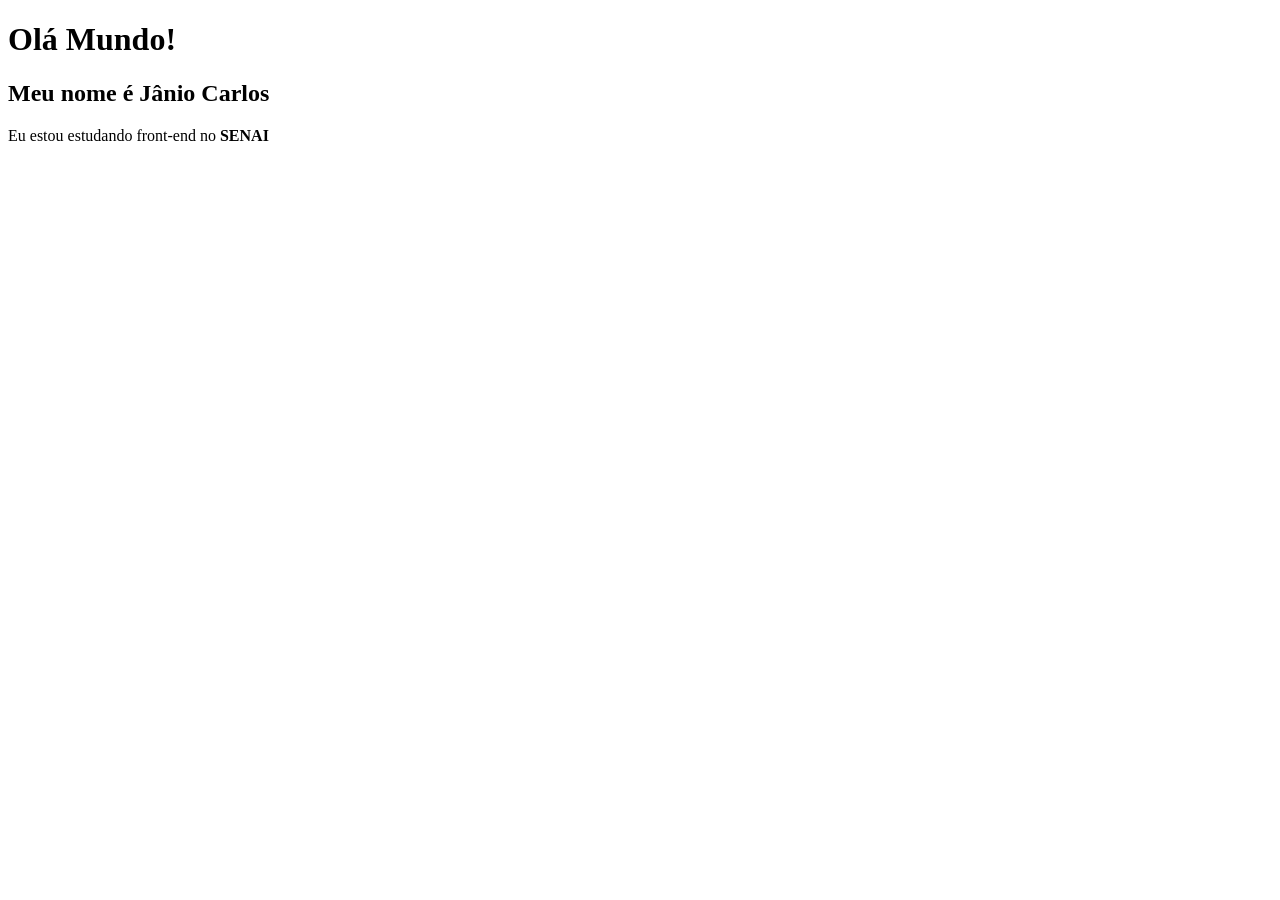
<file: Aula01/hello_world.html>
<!DOCTYPE html>
<html>
    <head>
        
    </head>
    <body>
        <h1>Olá Mundo!</h1>
        <h2>Meu nome é Jânio Carlos</h2>
        <p>Eu estou estudando front-end no <b>SENAI</b></p>
    </body>
</html>
</file>
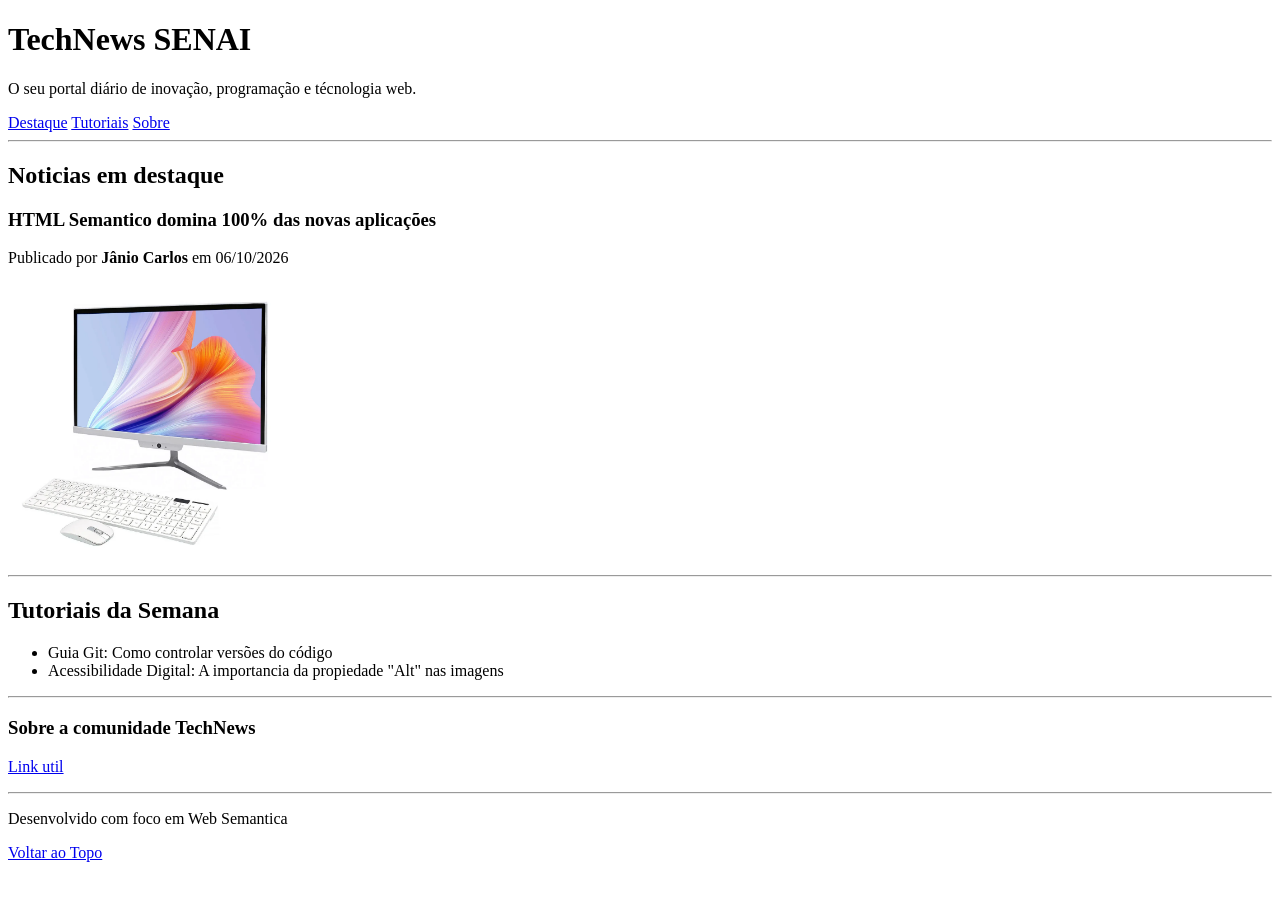
<file: Aula02/tech_news.html>
<!DOCTYPE html>
<html>
    <head>
      <title>TechNews - Portal de Noticias</title>
      <meta charset="UTF-8"/>
    </head>
    <body>
       <header>
          <h1>TechNews SENAI</h1>
          <p>O seu portal diário de inovação, programação e técnologia web.</p>
          <nav>
              <a href="#destaque">Destaque</a>
              <a href="#tutoriais">Tutoriais</a>
              <a href="sobre">Sobre</a>  
          </nav>
       </header>
       <hr>
       <main>
           <section id="destaque">
               <h2>Noticias em destaque</h2>
               <article>
                   <h3>HTML Semantico domina 100% das novas aplicações</h3>
                   <p>Publicado por <b>Jânio Carlos</b> em 06/10/2026</p>
                   <img src="imagens/computador.png" alt="Computador all in one, branco com um mouse e teclado sem fio." width="280">
               </article>               
           </section>
           <hr>
           <section id="tutoriais">
               <h2>Tutoriais da Semana</h2>
               <ul>
                   <li>Guia Git: Como controlar versões do código</li>
                   <li>Acessibilidade Digital: A importancia da propiedade "Alt" nas imagens</li>
               </ul>
           </section>
           <hr>
           <section id="sobre">
               <h3>Sobre a comunidade TechNews</h3>
               <p>
                    <a href="https://github.com/JanioCarlosJr/front-end-senai">Link util</a>
               </p>
           </section>
           <hr>
           <footer>
           <p>Desenvolvido com foco em Web Semantica</p>
           <p>
                <a href="#">Voltar ao Topo</a>
           </p>
           </footer>
       </main>       
    </body>
</html>
</file>
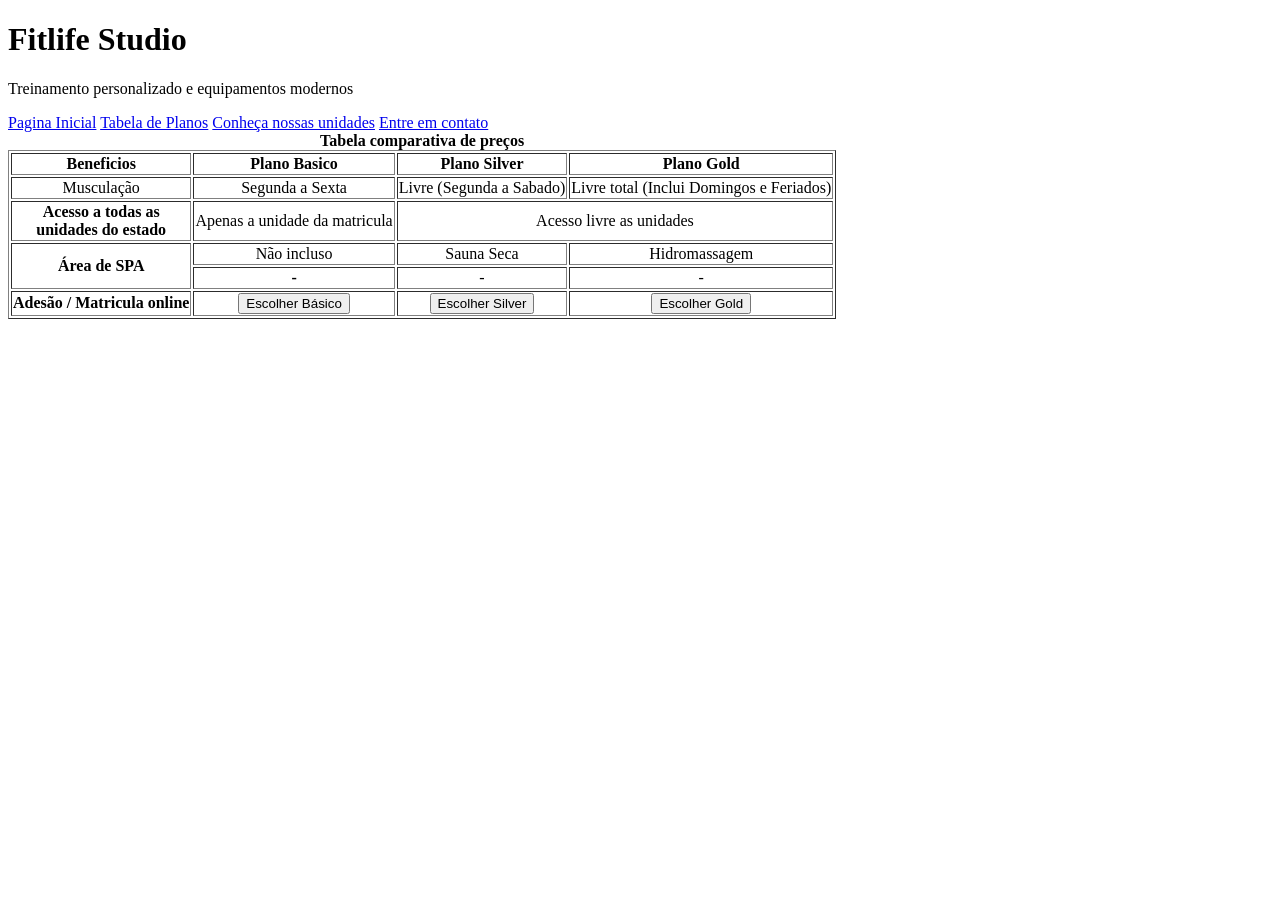
<file: Aula04-tabela-navegacao/planos.html>
<!DOCTYPE html>
<html lang="pt-br">
    <head>
        <meta charset="UTF-8">
        <title>Fitlife Studio - Treinamento e Saúde</title>
    </head>
    <body>
        <header>
            <h1>Fitlife Studio</h1>
            <p>Treinamento personalizado e equipamentos modernos</p>
            <nav>
                <a href="index.html">Pagina Inicial</a>
                <a href="planos.html">Tabela de Planos</a>
                <a href="#unidades">Conheça nossas unidades</a>
                <a href="#contato">Entre em contato</a>
            </nav>            
        </header>
        <main>
            <table border="1">
                <caption><b>Tabela comparativa de preços</b></caption>
                <thead>
                    <tr>
                        <th>Beneficios</th>
                        <th>Plano Basico</th>
                        <th>Plano Silver</th>
                        <th>Plano Gold</th>                    
                    </tr>
                </thead>
                <tbody>
                    <tr>
                        <td align="center">Musculação</td>
                        <td align="center">Segunda a Sexta</td>
                        <td align="center">Livre (Segunda a Sabado)</td>
                        <td align="center">Livre total (Inclui Domingos e Feriados)</td>
                    </tr>
                    <tr>
                        <th align="center">Acesso a todas as <br>unidades do estado</th>
                        <td align="center">Apenas a unidade da matricula</td>
                        <td colspan="2" align="center">Acesso livre as unidades</td>
                    </tr>
                    <tr>
                        <th rowspan="2">Área de SPA</th>
                        <td align="center">Não incluso</td>
                        <td align="center">Sauna Seca</td>
                        <td align="center">Hidromassagem</td>
                    </tr>
                    <tr>
                        <th>-</th>
                        <td align="center">-</td>
                        <td align="center">-</td>
                    </tr>
                </tbody>
                <tfoot>
                    <tr>
                    <th>Adesão / Matricula online</th>
                    <td align="center"><button type="button">Escolher Básico</button></td>
                    <td align="center"><button type="button">Escolher Silver</button></td>
                    <td align="center"><button type="button">Escolher Gold</button></td>
                    </tr>
                </tfoot>
            </table>
        </main>   
    </body>
</html>
</file>
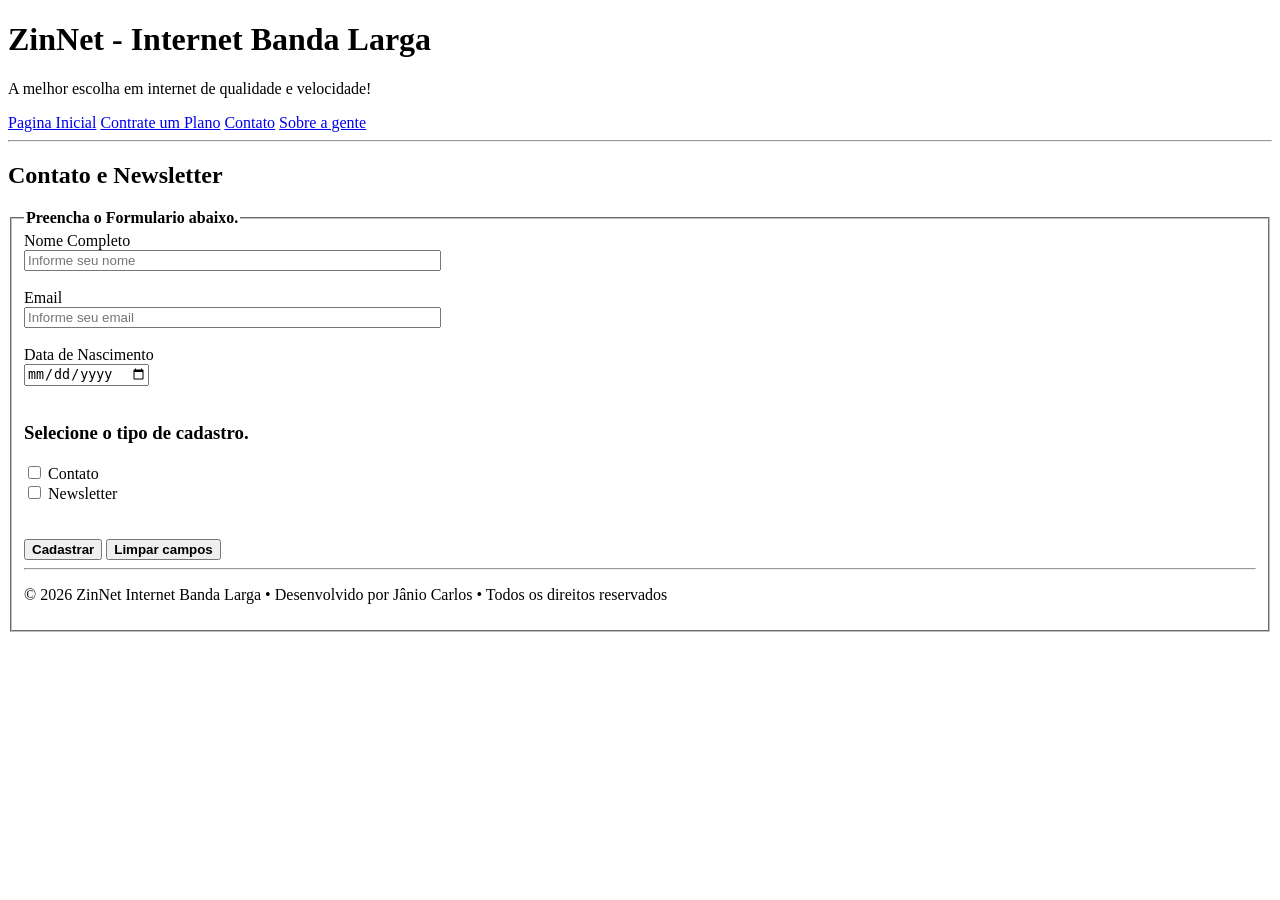
<file: portal-multi-paginas/contato.html>
<!DOCTYPE html>
<html lang="en">
    <head>
        <meta charset="UTF-8">
        <title>ZinNet - Internet Banda Larga</title>
    </head>
    <body>
        <header>
            <h1>ZinNet - Internet Banda Larga</h1>
            <p>A melhor escolha em internet de qualidade e velocidade!</p>
            <nav>
                <a href="index.html">Pagina Inicial</a>
                <a href="planos.html">Contrate um Plano</a>
                <a href="contato.html">Contato</a>
                <a href="#sobre">Sobre a gente</a>
            </nav>
        </header>
        <hr>
        <main>
            <h2>Contato e Newsletter</h2>
            <form action="#" method="POST">
                    <fieldset>

                        <legend><b>Preencha o Formulario abaixo.</b></legend>

                        <label for="campo-nome">Nome Completo</label><br>
                        <input type="text" name="nome_completo" id="campo-nome" placeholder="Informe seu nome" required size="50">

                        <br><br>

                        <label for="campo-email">Email</label><br>
                        <input type="text" name="email_cadastro" id="campo-email" placeholder="Informe seu email" required size="50">

                        <br><br>

                        <label for="campo-data-nascimento">Data de Nascimento</label><br>
                        <input type="date" name="data-nascimento" id="campo-data-nascimento" required>

                        <br><br>

                        <h3>Selecione o tipo de cadastro.</h3>
                        
                        <input type="checkbox" name="cadastro[]" id="contato_html" value="contato">
                        <label for="contato_html">Contato</label>
                        <br>

                        <input type="checkbox" name="cadastro[]" id="newsletter_html" value="newsletter">
                        <label for="newsletter_html">Newsletter</label>
                        <br>

                        <br><br>
                        
                        <button type="submit"><b>Cadastrar</b></button>
                        <button type="reset"><b>Limpar campos</b></button>    
            <hr>
            <footer>
                <p>© 2026 ZinNet Internet Banda Larga • Desenvolvido por Jânio Carlos • Todos os direitos reservados</p>
            </footer>
        </main>
    </body>
</html>
</file>
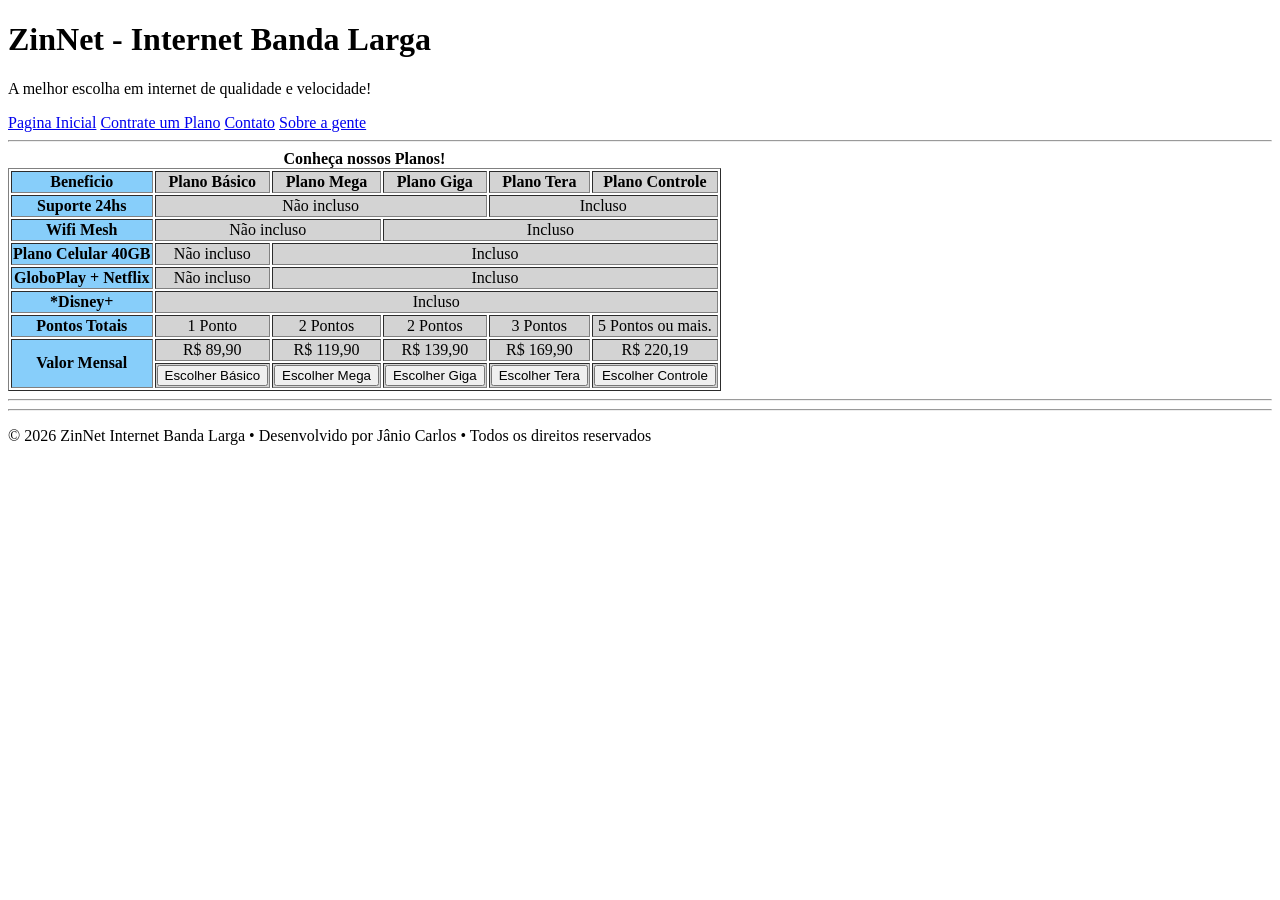
<file: portal-multi-paginas/planos.html>
<!DOCTYPE html>
<html lang="en">
    <head>
        <meta charset="UTF-8">
        <title>ZinNet - Internet Banda Larga</title>
    </head>
    <body>
        <header>
            <h1>ZinNet - Internet Banda Larga</h1>
            <p>A melhor escolha em internet de qualidade e velocidade!</p>
            <nav>
                <a href="index.html">Pagina Inicial</a>
                <a href="planos.html">Contrate um Plano</a>
                <a href="contato.html">Contato</a>
                <a href="#sobre">Sobre a gente</a>
            </nav>
        </header>
        <hr>
        <main>
            <table border="1">
                <colgroup>
                    <col span="1" style="background-color:lightskyblue">
                    <col span="6" style="background-color:lightgrey ">
                </colgroup>
                <caption><b>Conheça nossos Planos!</b></caption>
                <thead>
                    <tr>
                        <th>Beneficio</th>
                        <th>Plano Básico</th>
                        <th>Plano Mega</th>
                        <th>Plano Giga</th>
                        <th>Plano Tera</th>
                        <th>Plano Controle</th>
                    </tr>
                </thead>
                <tbody>
                    <tr>
                        <th>Suporte 24hs</th>
                        <td align="center" colspan="3">Não incluso</td>                        
                        <td align="center" colspan="2">Incluso</td>                        
                    </tr>
                    <tr>
                        <th>Wifi Mesh</th>
                        <td align="center" colspan="2">Não incluso</td>                        
                        <td align="center" colspan="3">Incluso</td>                        
                    </tr>                    
                    <tr>
                        <th>Plano Celular 40GB</th>
                        <td align="center">Não incluso</td>
                        <td align="center" colspan="4">Incluso</td>                                                
                    </tr>
                    <tr>
                        <th>GloboPlay + Netflix</th>
                        <td align="center">Não incluso</td>
                        <td align="center" colspan="4">Incluso</td>                        
                    </tr>
                    <tr>
                        <th>*Disney+</th>
                        <td align="center" colspan="5">Incluso</td>                        
                    </tr>                    
                    <tr>
                        <th>Pontos Totais</th>
                        <td align="center">1 Ponto</td>
                        <td align="center">2 Pontos</td>
                        <td align="center">2 Pontos</td>
                        <td align="center">3 Pontos</td>
                        <td align="center">5 Pontos ou mais.</td>                    
                    </tr>
                </tbody>
                <tfoot>
                    <tr>
                        <th rowspan="2">Valor Mensal</th>
                        <td align="center">R$ 89,90</td>
                        <td align="center">R$ 119,90</td>
                        <td align="center">R$ 139,90</td>
                        <td align="center">R$ 169,90</td>
                        <td align="center">R$ 220,19</td>                        
                    </tr>                    
                    <tr>
                        <td align="center"><button>Escolher Básico</button></td>
                        <td align="center"><button>Escolher Mega</button></td>
                        <td align="center"><button>Escolher Giga</button></td>
                        <td align="center"><button>Escolher Tera</button></td>
                        <td align="center"><button>Escolher Controle</button></td>
                    </tr>                    
                </tfoot>
            </table>
            <hr>
            <hr>
            <footer>
                <p>© 2026 ZinNet Internet Banda Larga • Desenvolvido por Jânio Carlos • Todos os direitos reservados</p>
            </footer>
        </main>
    </body>
</html>
</file>
<file: guia_turistico/style.css>
*{
    margin: 0;
    padding: 0;
    box-sizing: border-box;
}

body {
    font-family:'Trebuchet MS', 'Lucida Sans Unicode', 'Lucida Grande', 'Lucida Sans', Arial, sans-serif;    
    width: 70%;
    margin: 0 auto;    
    background-image:url(imagens/background-verde-menta.png);
    display: flex;
    justify-content: center;    
    flex-direction: column; 
    gap: 10px;           
}

header {
    display: flex;
    justify-content: center;
    flex-direction: column;
    background-color: darkgreen;    
    gap: 10px;
}

.titulo-pagina {
    text-align: center;
    padding: 5px;
    font-size: 2rem;  
    color: white;  
}

.slogan-pagina {
    text-align: center;
    font-style: italic;
    font-size: 0.8rem;
    color: white;
}

nav {
    background-color: white;
    padding: 7px;
    display: flex;
    justify-content: center;
    gap: 15px;
}

nav a {
    text-decoration: none;
    color: darkgreen;
    font-weight: 600;
}

main {
    display: flex;
    align-items: center;
    justify-content: center;
    flex-direction: column;
    gap: 30px;
}

#historia {  
    display: flex; 
    justify-content: center;
    align-items: center;
    flex-direction: column; 
    gap: 20px;
    padding-bottom: 25px;
    background-color: beige;
    padding: 20px;
    border-radius: 20px;
}

.titulo-historia {
    font-size: 1.8rem;
    padding: 10px;
}

#historia p {
    font-size: 1rem;
}

.imagem-historia {
    padding: 5px;
}

.legenda-imagem-historia {
    text-align: center;
    font-style: italic;
    font-size: 0.6rem;
}

#pontos_turisticos {
    display: flex; 
    justify-content: center;
    align-items: center;
    flex-direction: column; 
    gap: 20px;
    padding-bottom: 25px;
    background-color: beige;
    padding: 20px;
    border-radius: 20px;
}

#pontos_turisticos p {
    font-size: 1rem;
}

#pontos_turisticos h3 {
    font-size: 1.2rem;
}

.titulo-pontos-turisticos {
    font-size: 1.8rem;
    padding: 10px;
}

.lista-pontos-turisticos {
    background-color: white;    
    padding: 25px;
    display: flex;
    justify-content: center;
    align-items: center;
    flex-direction: column;
    gap: 20px
}

.lista-pontos-turisticos li {
    display: flex;
    align-items: center;
    justify-content: center;
    flex-direction: column;
    gap: 15px;
    padding: 15px;
}

.comentario-visitante {
    padding: 5px;
    background-color: lightblue;
    border-left: 8px solid lightseagreen;
    width: 95%;    
}

.comentario-visitante i{
    font-size: 0.8rem;
}

.nome-visitante {
    font-weight: 700;
}
</file>
